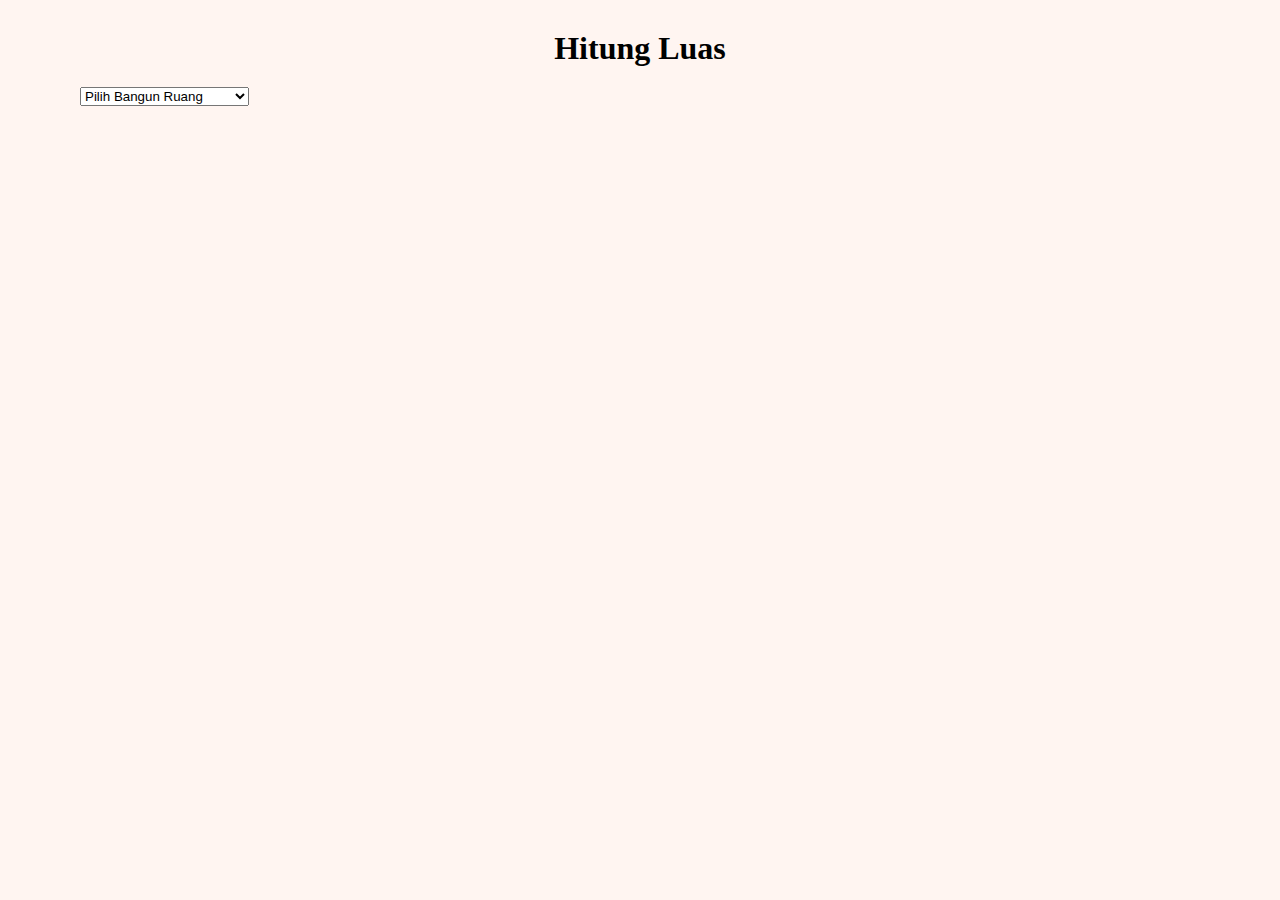
<file: index.html>
<!DOCTYPE html>
<html lang="en">
<head>
    <meta charset="UTF-8">
    <meta http-equiv="X-UA-Compatible" content="IE=edge">
    <meta name="viewport" content="width=device-width, initial-scale=1.0">
    <title>Tugas 4</title>
    <link href="https://cdn.jsdelivr.net/npm/bootstrap@5.1.3/dist/css/bootstrap.min.css" rel="stylesheet" integrity="sha384-1BmE4kWBq78iYhFldvKuhfTAU6auU8tT94WrHftjDbrCEXSU1oBoqyl2QvZ6jIW3" crossorigin="anonymous">
    <link rel="stylesheet" href="style.css">

</head>
<body>
    <div class="container">
        <h1 class="title">Hitung Luas</h1>
        <select class="form-select" aria-label="Default select example" onchange="location = this.value;">
            <option class="active" selected>Pilih Bangun Ruang</option>
            <option value="persegi.html">Persegi/Persegi Panjang</option>
            <option value="segitiga.html">Segitiga</option>
        </select>
    </div>
    
</body>
</html>
</file>
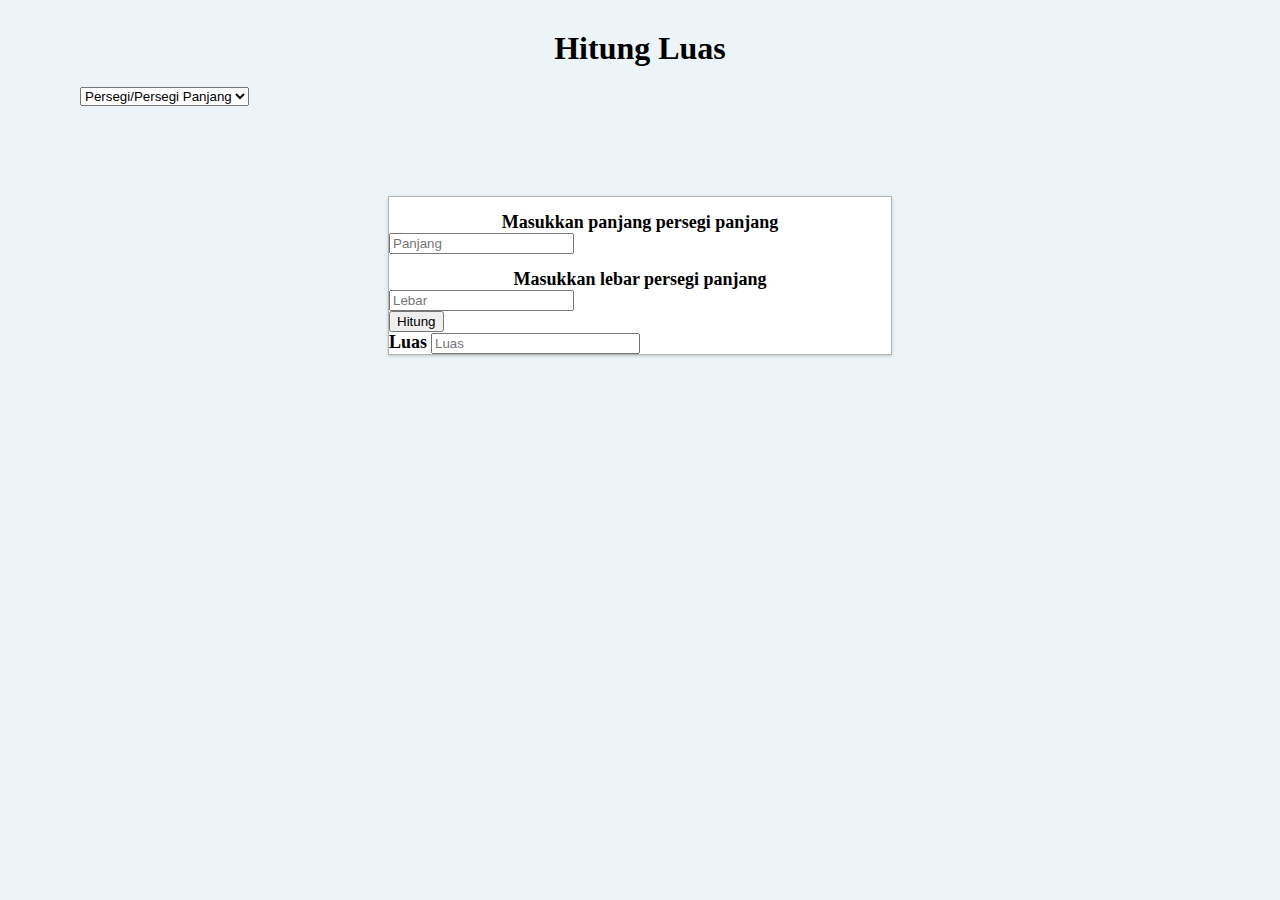
<file: persegi.html>
<!DOCTYPE html>
<html lang="en">
<head>
    <meta charset="UTF-8">
    <meta http-equiv="X-UA-Compatible" content="IE=edge">
    <meta name="viewport" content="width=device-width, initial-scale=1.0">
    <title>Persegi</title>
    <link href="https://cdn.jsdelivr.net/npm/bootstrap@5.1.3/dist/css/bootstrap.min.css" rel="stylesheet" integrity="sha384-1BmE4kWBq78iYhFldvKuhfTAU6auU8tT94WrHftjDbrCEXSU1oBoqyl2QvZ6jIW3" crossorigin="anonymous">
    <link rel="stylesheet" href="persegi.css">
</head>
<body>
    <div class="container">
        <h1 class="title">Hitung Luas</h1>
        <select class="form-select" aria-label="Default select example" onchange="location = this.value;">
            <option value="index.html">Pilih Bangun Ruang</option>
            <option class="active" selected value="persegi.html">Persegi/Persegi Panjang</option>
            <option value="segitiga.html">Segitiga</option>
        </select>

        <div class="card content-wrapper">
            <div class="card-body">
                <div class="mb-3">
                    <label for="Panjang" class="form-label content-title">Masukkan panjang persegi panjang</label>
                    <input type="text" class="form-control" id="panjang" placeholder="Panjang">
                </div>
        
                <div class="mb-3">
                    <label for="Lebar" class="form-label content-title">Masukkan lebar persegi panjang</label>
                    <input class="form-control" type="text" id="lebar" placeholder="Lebar">
        
                </div>
        
                <button type="button" class="btn btn-primary" id="TxKlik">Hitung</button>
        
                <div class="content">
                    <label for="Luas" class="form-label content-luas">Luas</label>
                    <input class="form-control input-luas" type="text" id="luas" placeholder="Luas" readonly="">
                </div>
            </div>
        </div>
       

    </div>
    
</body>

<script type="text/javascript" src="https://code.jquery.com/jquery-3.6.0.min.js"></script>
<script type="text/javascript">
    $(document).ready(function() {
        $("#panjang, #lebar").keyup(function() {
            var panjang  = $("#panjang").val();
            var lebar = $("#lebar").val();

            $( "#TxKlik" ).click(function() {
                var luas = parseInt(panjang) * parseInt(lebar);
                $("#luas").val(luas);
	    	});
           
        });
    });

</script>
</html>
</file>
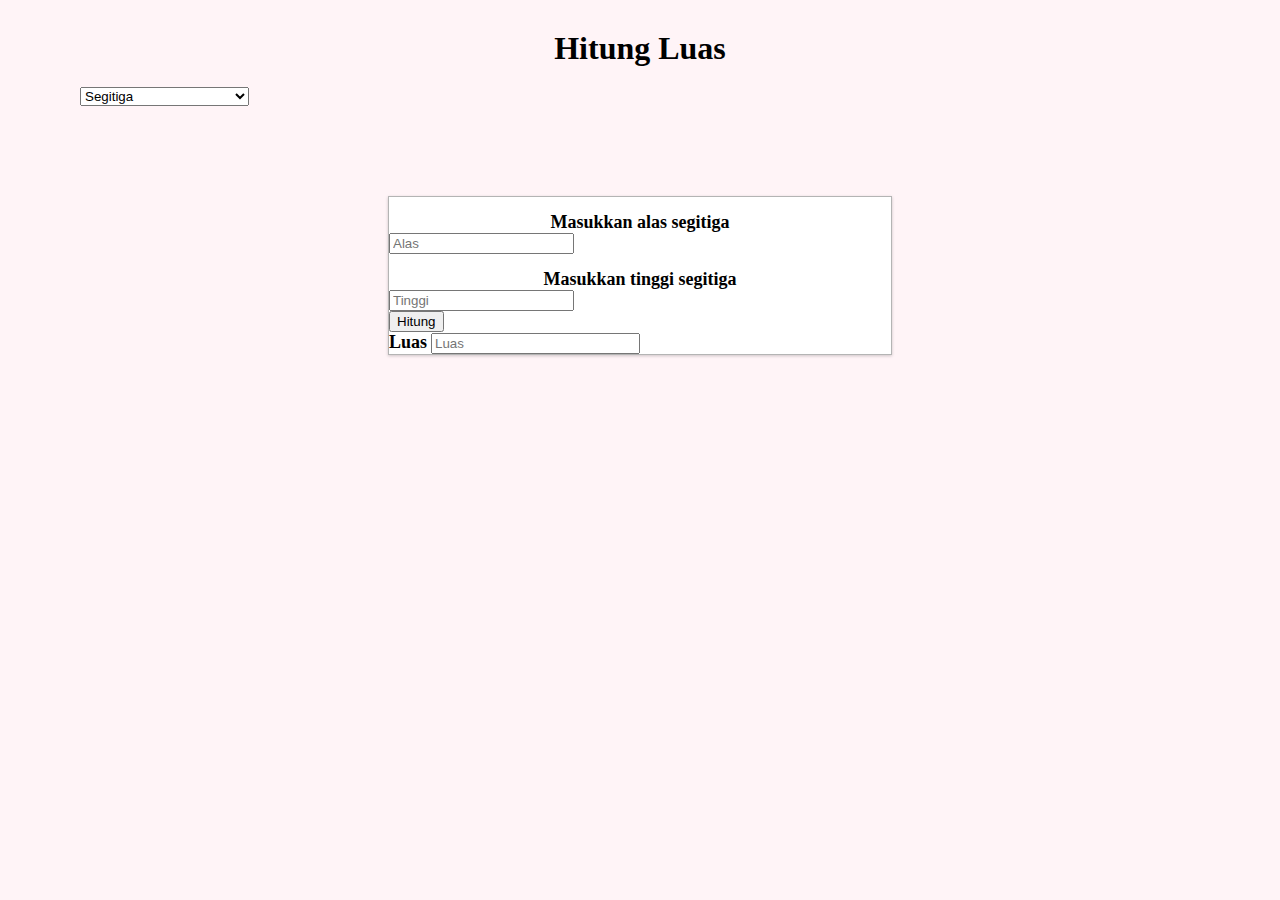
<file: segitiga.html>
<!DOCTYPE html>
<html lang="en">
<head>
    <meta charset="UTF-8">
    <meta http-equiv="X-UA-Compatible" content="IE=edge">
    <meta name="viewport" content="width=device-width, initial-scale=1.0">
    <title>Segitiga</title>
    <link href="https://cdn.jsdelivr.net/npm/bootstrap@5.1.3/dist/css/bootstrap.min.css" rel="stylesheet" integrity="sha384-1BmE4kWBq78iYhFldvKuhfTAU6auU8tT94WrHftjDbrCEXSU1oBoqyl2QvZ6jIW3" crossorigin="anonymous">
    <link rel="stylesheet" href="segitiga.css">

</head>
<body>
    <div class="container">
        <h1 class="title">Hitung Luas</h1>
        <select class="form-select" aria-label="Default select example" onchange="location = this.value;">
            <option value="index.html">Pilih Bangun Ruang</option>
            <option  value="persegi.html">Persegi/Persegi Panjang</option>
            <option class="active" selected value="segitiga.html">Segitiga</option>
        </select>

        <div class="card content-wrapper">
            <div class="card-body">
                <div class="mb-3">
                    <label for="Alas" class="form-label content-title">Masukkan alas segitiga</label>
                    <input class="form-control" type="text" id="alas" placeholder="Alas">
                </div>
        
                <div class="mb-3">
                    <label for="Tinggi" class="form-label content-title">Masukkan tinggi segitiga</label>
                    <input class="form-control" type="text" id="tinggi" placeholder="Tinggi">
        
                </div>
        
                <button type="button" class="btn btn-primary" id="clickLuas">Hitung</button>
        
                <div  class="mb-3">
                    <label class="form-label content-luas">Luas</label>
                    <input class="form-control input-luas" type="text" id="luas" placeholder="Luas" readonly="">
                </div>
            </div>
        </div>
    </div>
</body>

<script type="text/javascript" src="https://code.jquery.com/jquery-3.6.0.min.js"></script>
<script type="text/javascript">
    $(document).ready(function() {
        $("#alas, #tinggi").keyup(function() {
            var alas  = $("#alas").val();
            var tinggi = $("#tinggi").val();

            $( "#clickLuas" ).click(function() {
                var luas = parseInt(alas) * parseInt(tinggi)/2;
                $("#luas").val(luas);
	    	});
           
        });
    });
</script>
</html>
</file>
<file: style.css>
body{
    background: #fff5f1;
}

.container {
    max-width: 1120px;
    width: 100%;
    margin: 0 auto;
}

.title{
    text-align: center;
    margin-top: 30px;
    margin-bottom: 20px;
}
</file>
<file: persegi.css>
body{
    background: #edf4f7;
}

.container {
    max-width: 1120px;
    width: 100%;
    margin: 0 auto;
}

.card{
    box-shadow: 0 1px 3px 0 rgb(0 0 0 / 20%);
    border: 1px solid #b4b4b4;
    background: #ffffff;
    box-sizing: border-box;
}

.title{
    text-align: center;
    margin-top: 30px;
    margin-bottom: 20px;
}

.content-wrapper{
    margin: auto;
    width: 45%;
    margin-top: 8%;
}

.input-luas{
    width: 40%;
}

.content-title{
    margin-top: 15px;
    font-size: 18px;
    display: flex;
    justify-content: center;
    font-weight: bold;
}

.content-luas{
    margin-top: 15px;
    font-size: 18px;
    font-weight: bold;
}
</file>
<file: segitiga.css>
body{
    background: #fff4f7;
}

.container {
    max-width: 1120px;
    width: 100%;
    margin: 0 auto;
}

.card{
    box-shadow: 0 1px 3px 0 rgb(0 0 0 / 20%);
    border: 1px solid #b4b4b4;
    background: #ffffff;
    box-sizing: border-box;
}

.title{
    text-align: center;
    margin-top: 30px;
    margin-bottom: 20px;
}

.content-wrapper{
    margin: auto;
    width: 45%;
    margin-top: 8%;
}

.input-luas{
    width: 40%;
}

.content-title{
    margin-top: 15px;
    font-size: 18px;
    display: flex;
    justify-content: center;
    font-weight: bold;
}

.content-luas{
    margin-top: 15px;
    font-size: 18px;
    font-weight: bold;
}
</file>
